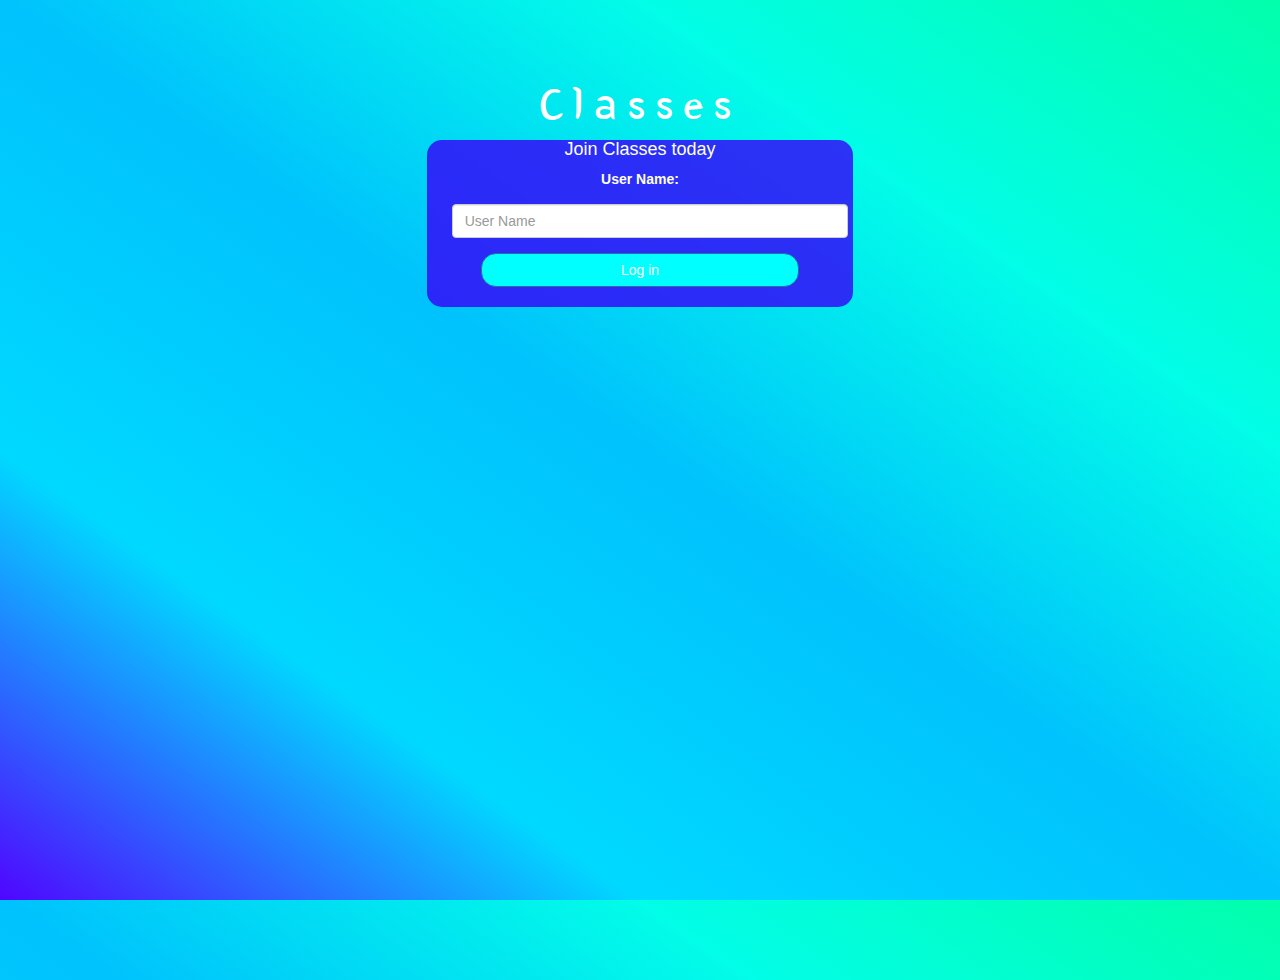
<file: index.html>
<html>
<head>
	<title>Kwitter</title>
<link href="https://fonts.googleapis.com/css?family=Yeon+Sung&display=swap" rel="stylesheet"><meta name="viewport" content="width=device-width, initial-scale=1">

<link rel="stylesheet" href="https://maxcdn.bootstrapcdn.com/bootstrap/3.4.0/css/bootstrap.min.css">
<script src="https://ajax.googleapis.com/ajax/libs/jquery/3.4.1/jquery.min.js"></script>
<script src="https://maxcdn.bootstrapcdn.com/bootstrap/3.4.0/js/bootstrap.min.js"></script>

<link rel="stylesheet" type="text/css" href="style.css">
<script src="main.js"></script>
</head>
<body>
<center>
	<h1 class="header">	
		Classes	<sup>
	</sup>
</h1>
	<div class="col-lg-4 col-md-6 col-sm-6 col-xs-11 login_div">
		<h4 style="color: white;">Join Classes today</h4>
		<div class="form-group">
		  <label style="color: white;">User Name:</label>
		  <input id="user_name" class="form-control" type="text" placeholder="User Name">

		</div>
		<button id="login_button" class="btn btn-primary" onclick="login()">Log in</button>
		<br><br>
	</div>
</center>
</body>
</html>
</file>
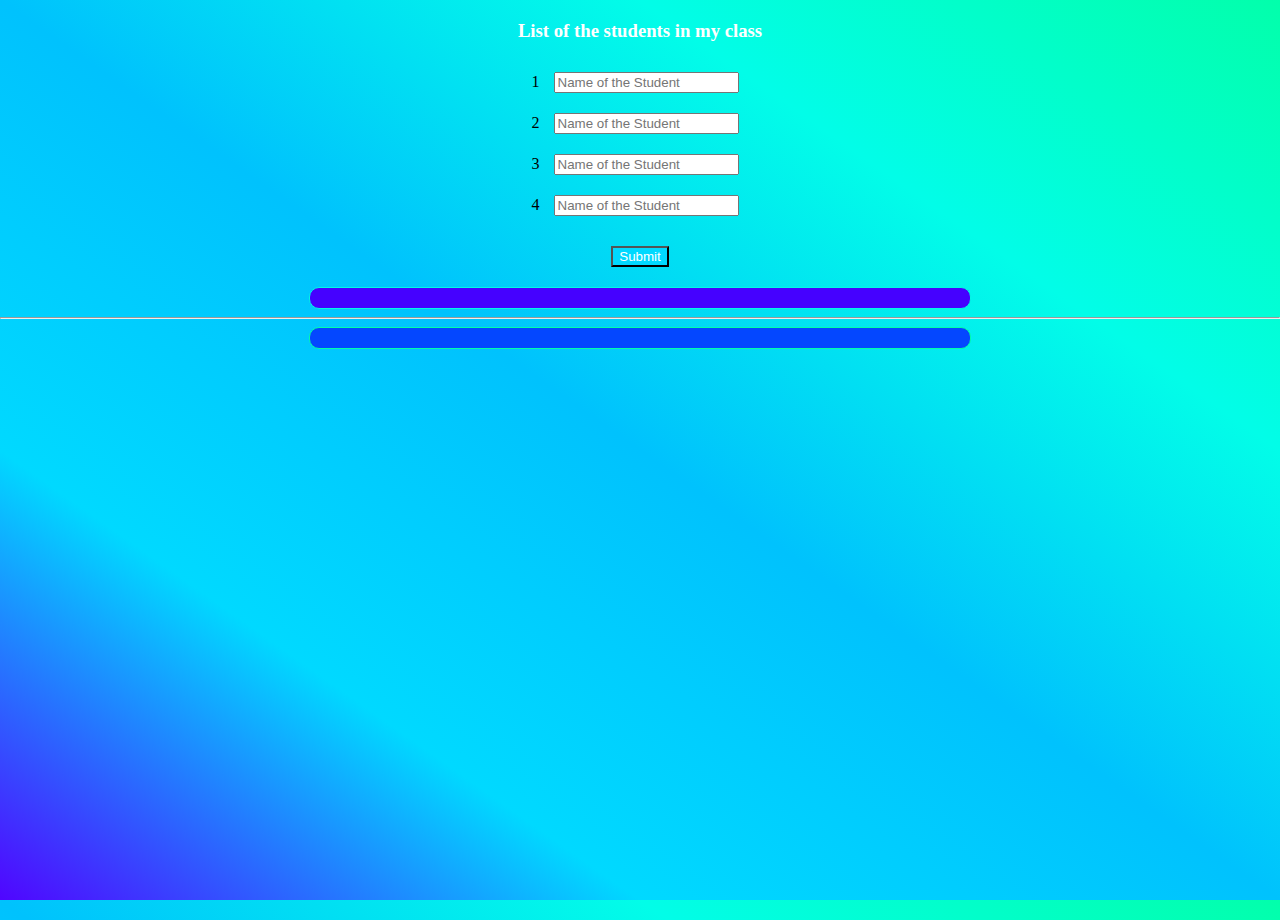
<file: class_page.html>
<html>
	<head>
		<title>C80</title>
	<link rel="stylesheet" type="text/css" href="style.css">
		<script src="class_page.js"></script>
	
	</head>
	<body>
	<center>
	<h3 style="margin-top: 20px; margin-bottom: 20px; color: white; ">
		List of the students in my class
	</h3>
	
	<div id="rows">
	<span>1</span>
	<input type="text" placeholder="Name of the Student" id="name_of_the_student_1">
	<br>
	
	<span>2</span>
	<input type="text" placeholder="Name of the Student" id="name_of_the_student_2">
	<br>
	
	<span>3</span>
	<input type="text" placeholder="Name of the Student" id="name_of_the_student_3">
	<br>
	
	<span>4</span>
	<input type="text" placeholder="Name of the Student" id="name_of_the_student_4">
	</div>
	
	<button onclick="submit()" id="submit_button" style="color: white;">
		Submit
	</button>
	
	<div id="display_name_with_commas">
	</div>
	
	<hr>
	
	<div id="display_name_without_commas">
	</div>
	
	
	<button onclick="sorting()" id="sort_button">
		Sort
	</button>
	</center>
	
	</script>
	</body>
	</html>
</file>
<file: style.css>
html, body
{
  height: 100%;
  margin: 0;
}

body
{
background-image: linear-gradient(to right top, #5005ff, #00d9ff, #00c2fd, #02fde8, #02ffab);
}

.header
{
	color: white;font-family: 'Yeon Sung';font-size: 45px;letter-spacing: 10px;margin-top: 80px;
}
.login_div
{
	background: rgba(54, 0, 247, 0.8);float: none;border-radius: 15px;
}

#login_button
{
	width: 80%;border-radius: 15px;background-color: #00ffff;
}

#logout
{
	font-size: 20px; float: right;
}

#output
{
	padding: 10px; width:80%; background: rgb(0, 247, 214);float: none;border-radius: 15px;color: white;
	
}

.input_div_room_page
{
	width: 80%;
}

#submit_button
{
	margin-top: 20px; 
	margin-bottom: 20px;
	background-color:#00d9ff; 
}
#sort_button
{
	display: none;
	margin-top: 20px; 
	margin-bottom: 20px; 
}

input
{
	margin: 10px;
}
#display_name_with_commas
{
	border: 1px solid rgb(2, 248, 228);
    padding: 10px;
	background-color: rgb(69, 1, 255);
	border-radius: 10px;
    width: 50%;
	color: white;
}

#display_name_without_commas
{
	border: 1px solid rgb(0, 255, 170);
    padding: 10px;
    background-color: rgb(4, 71, 255);
	border-radius: 10px;
    width: 50%;
	color: white;

}
</file>
